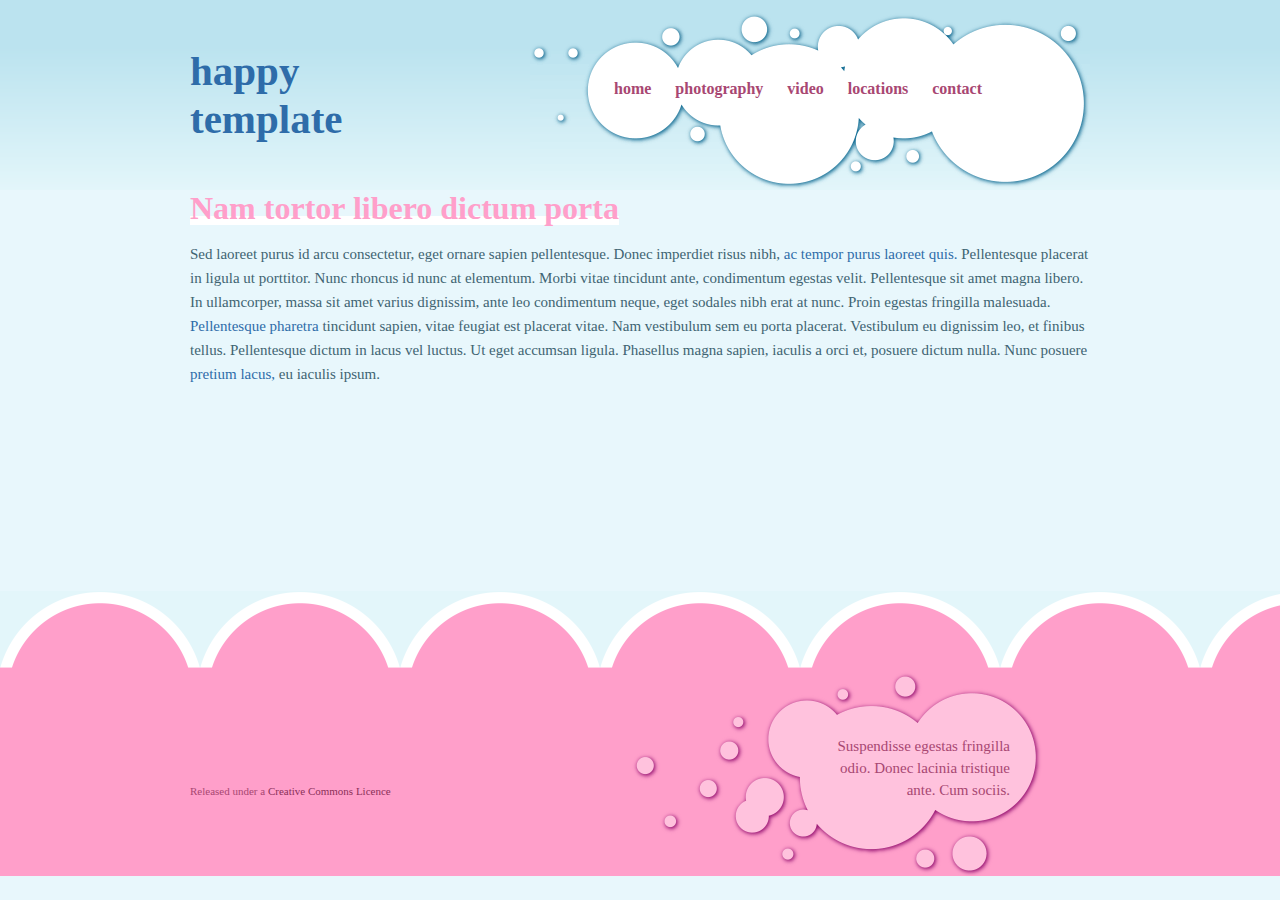
<file: happy/index.html>
<!DOCTYPE html PUBLIC "-//W3C//DTD XHTML 1.0 Transitional//EN"
   "http://www.w3.org/TR/xhtml1/DTD/xhtml1-transitional.dtd">
<html xmlns="http://www.w3.org/1999/xhtml">

<head>

<title></title>

<link href="style.css" rel="stylesheet" type="text/css" />
<meta />

</head>

<body marginheight="0" marginwidth="0">


<div id="header">

<h1>happy<br />template</h1>
    
<ul>
<li><a href="#">home</a></li>
<li><a href="#">photography</a></li>
<li><a href="#">video</a></li>
<li><a href="#">locations</a></li>
<li><a href="#">contact</a></li>
</ul>
    
</div>


<div id="content">

<h2>Nam tortor libero dictum porta</h2>
    
    <p>Sed laoreet purus id arcu consectetur, eget ornare sapien pellentesque. Donec imperdiet risus nibh, <strong>ac tempor purus laoreet quis.</strong> Pellentesque placerat in ligula ut porttitor. Nunc rhoncus id nunc at elementum. Morbi vitae tincidunt ante, condimentum egestas velit. Pellentesque sit amet magna libero. In ullamcorper, massa sit amet varius dignissim, ante leo condimentum neque, eget sodales nibh erat at nunc. Proin egestas fringilla malesuada. <strong>Pellentesque pharetra</strong> tincidunt sapien, vitae feugiat est placerat vitae. Nam vestibulum sem eu porta placerat. Vestibulum eu dignissim leo, et finibus tellus. Pellentesque dictum in lacus vel luctus. Ut eget accumsan ligula. Phasellus magna sapien, iaculis a orci et, posuere dictum nulla. Nunc posuere <strong>pretium lacus,</strong> eu iaculis ipsum. </p>
    
</div>
    
    

<div id="footer">

<div id="fond">
<blockquote>Suspendisse egestas fringilla<br /> odio. Donec lacinia tristique<br /> ante. Cum sociis.</blockquote>
<p>Released under a <a href="http://creativecommons.fr">Creative Commons Licence</a></p>
</div>

</div>
    





</body>

</html>
</file>
<file: happy/style.css>
body {
    
background-color:#e8f7fc;
background-image:url(images/header_bg.png);
background-repeat:repeat-x;
margin:0;
    
}

    /* début header */

    #header {
    
    position: relative;
    width:900px;
    height:190px;
    margin-left: auto;
    margin-right: auto;

    
    }
    
    #header h1 {
    
    color:#2e6ca9;
    font-family: georgia,serif;
    font-size: 41px;
    margin-top: 0;
    padding-top: 47px;
    
    }
    
    #header ul {
    
    position: absolute;
    right: 0;
    top: 0;
    margin-top: 0;
    padding-top: 80px;
    padding-left: 84px;
    background-image:url(images/bulles_blanches.png);
    background-repeat: no-repeat;
    width: 476px;
    height: 190px;
    
    }
    
    #header ul li {
    
    display:inline;
    padding-right: 20px;
    
    }
    
    #header ul li a {
    
    font-family: georgia,serif;
    font-size: 16px;
    font-weight: bold;
    color:#a84772;
    text-decoration: none;
        
    }

    
    
    /* fin header */
    
    
        /* début content */
    
        #content {
         
        height:401px;
        padding-left:47px;
        padding-right:47px;
        margin-left: auto;
        margin-right: auto;
        width:900px;
        
        }    
    
    
        h2 {
         
        color:#ff9fca;
        font-family: georgia,serif;
        font-size: 32px;
        background-image:url(images/ligneblanche.png);
        background-repeat: repeat-x;
        background-position: 0 26px;
        display: inline;
        }
    
        #content p {
        
        color:#406472;
        font-family: georgia,serif;
        font-size: 15px;
        line-height: 24px;
        
        }
    
        strong {
        
        color:#2e6ca9;
        font-weight: normal;
        
        }
    
    
        /* fin content */
    
    
            /* début footer */
    
            #footer {
    
            background-image:url(images/dune.png);
            background-repeat:repeat-x;
            height:285px;
            color:#a84772;

    
            }
    
            #fond {
    
            width:900px;

            margin-left: auto;
            margin-right: auto;
    
            }
    
            #fond blockquote {
    
            float:right;
            background-image:url(images/bulles_roses.png);  
            background-repeat: no-repeat;
            width: 379px;
            height: 141px;
            margin-right: 47px;
            margin-top: 77px;
            margin-bottom: 0;
            padding-top: 67px;
            padding-right: 33px;
            color:#a84772;
            font-family: georgia,serif;
            font-size: 15px;
            line-height: 22px;
            text-align: right;
   
            }
    
            #fond p {
            
            padding-top: 194px;
            padding-bottom: 80px;
            margin: 0;
            font-family: georgia,serif;
            font-size: 11px;
   
            }
   
            #fond p a {
                
            color:#8b3059;
            text-decoration: none;
   
            }

            /* fin footer */
</file>
